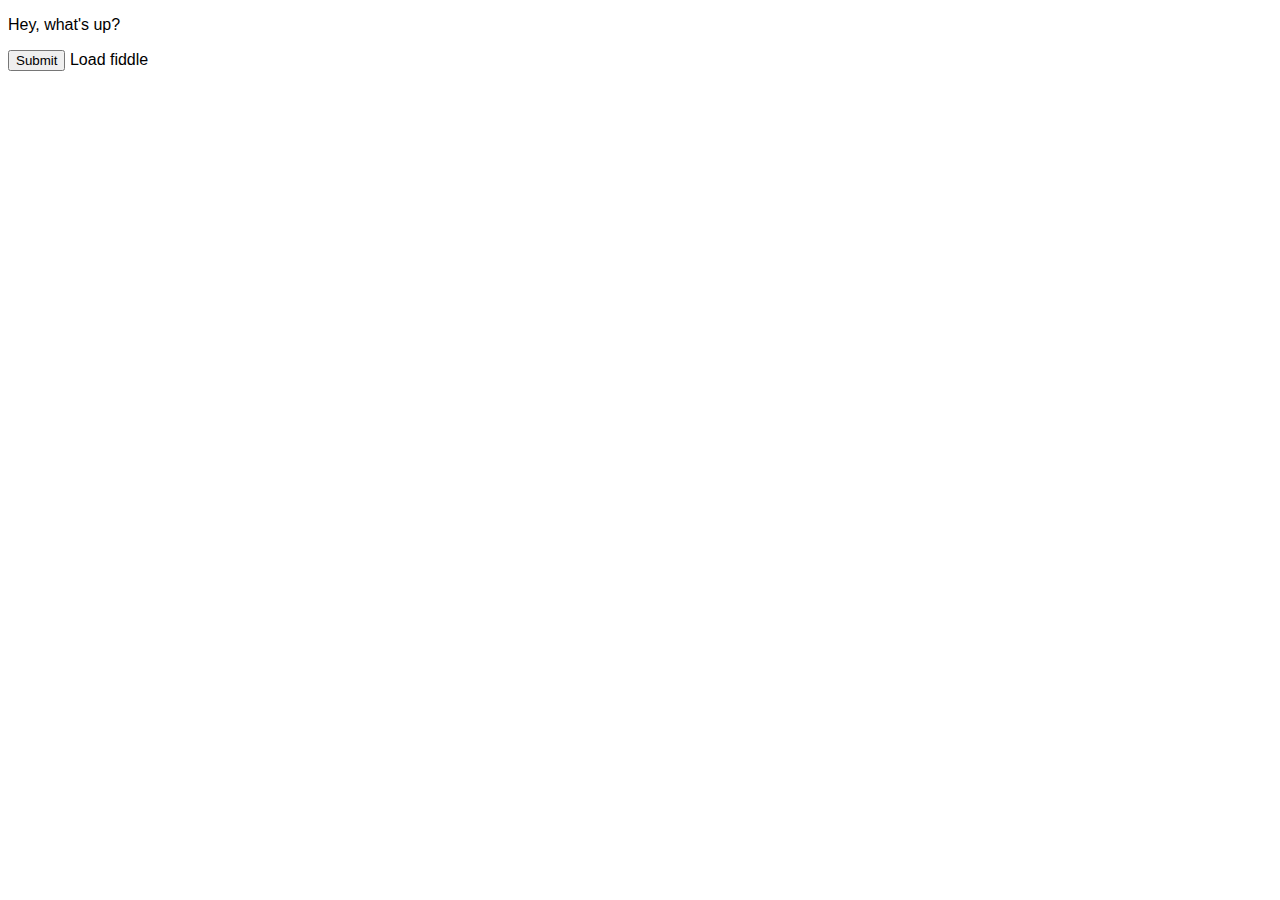
<file: blank/index.html>
<!doctype html>
<html>
<head>
  <meta charset="utf-8">
  <meta http-equiv="X-UA-Compatible" content="IE=edge,chrome=1">
  <title>Webmaker Nav</title>
  <meta name="viewport" content="width=device-width">
  <link rel="stylesheet" href="../main.css">
</head>
<body>

<!-- EVERYTHING MUST GO HERE. -->
<div id="main">
</div>
<!-- / FIDDLE -->

<form method="post" action="http://jsfiddle.net/api/post/jquery/1.8.2/dependencies/more/" target="_blank">
  <p><input type="submit"> Load fiddle</p>
  <div style="display: none;">
    <textarea id="html" name="html"></textarea>
    <textarea id="js" name="js"></textarea>
    <textarea id="css" name="css"></textarea>
    <input name="normalize_css" value="no">
  </div>
</form>
<script type="text/javascript" src="http://code.jquery.com/jquery-1.8.2.js"></script>
<script src="../main.js"></script>
<script src="../util/fiddle.js"></script>
</body>
</html>
</file>
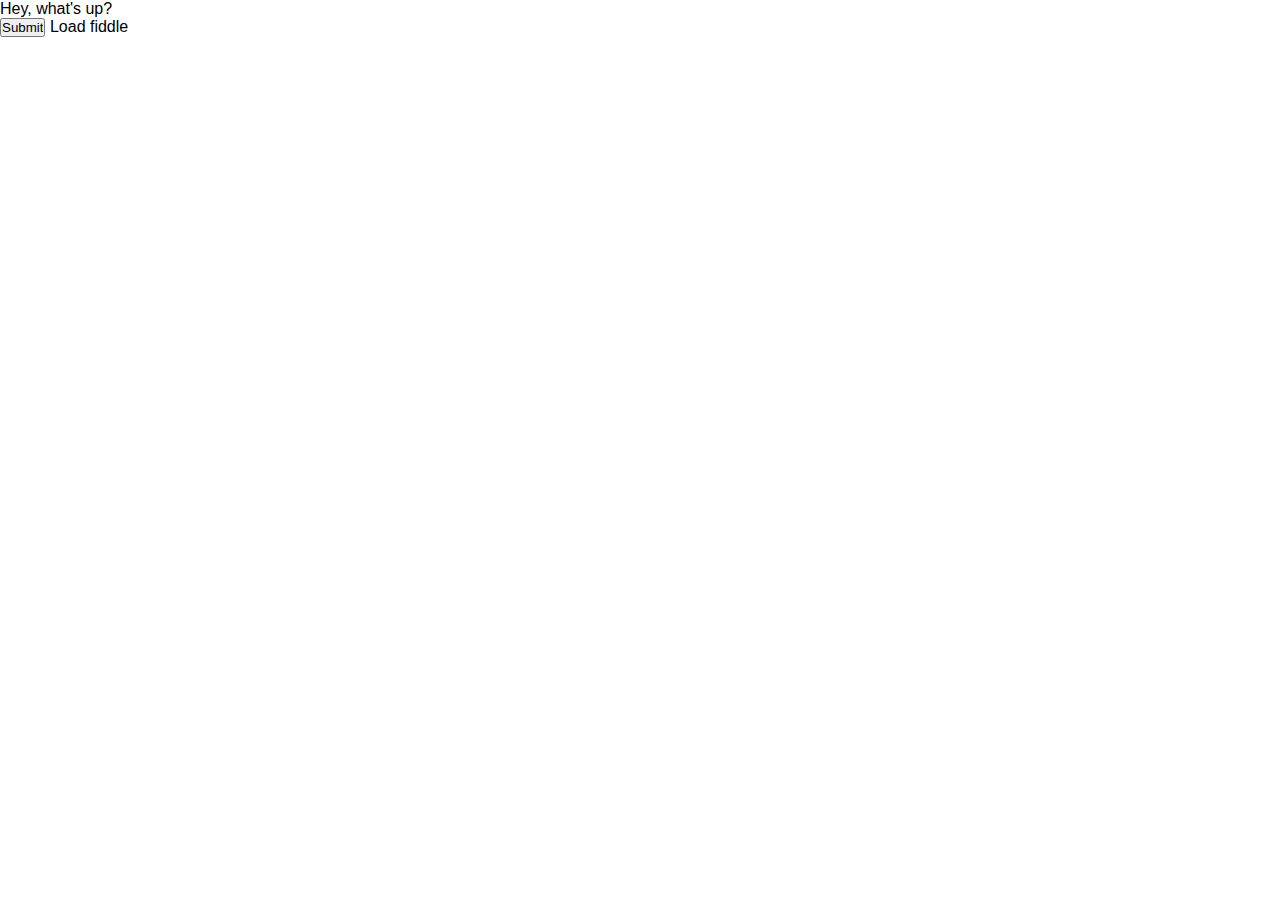
<file: normal/index.html>
<!doctype html>
<html>
<head>
  <meta charset="utf-8">
  <meta http-equiv="X-UA-Compatible" content="IE=edge,chrome=1">
  <title>Webmaker Nav</title>
  <meta name="viewport" content="width=device-width">
  <link rel="stylesheet" href="../util/normalize.css">
  <link rel="stylesheet" href="../main.css">
</head>
<body>

<!-- EVERYTHING MUST GO HERE. -->
<div id="main">
</div>
<!-- / FIDDLE -->

<form method="post" action="http://jsfiddle.net/api/post/jquery/1.8.2/dependencies/more/" target="_blank">
  <p><input type="submit"> Load fiddle</p>
  <div style="display: none;">
    <textarea id="html" name="html"></textarea>
    <textarea id="js" name="js"></textarea>
    <textarea id="css" name="css"></textarea>
  </div>
</form>
<script type="text/javascript" src="http://code.jquery.com/jquery-1.8.2.js"></script>
<script src="../main.js"></script>
<script src="../util/fiddle.js"></script>
</body>
</html>
</file>
<file: main.css>
body {
  font-family: "Helvetica Neue", sans-serif;
}
</file>
